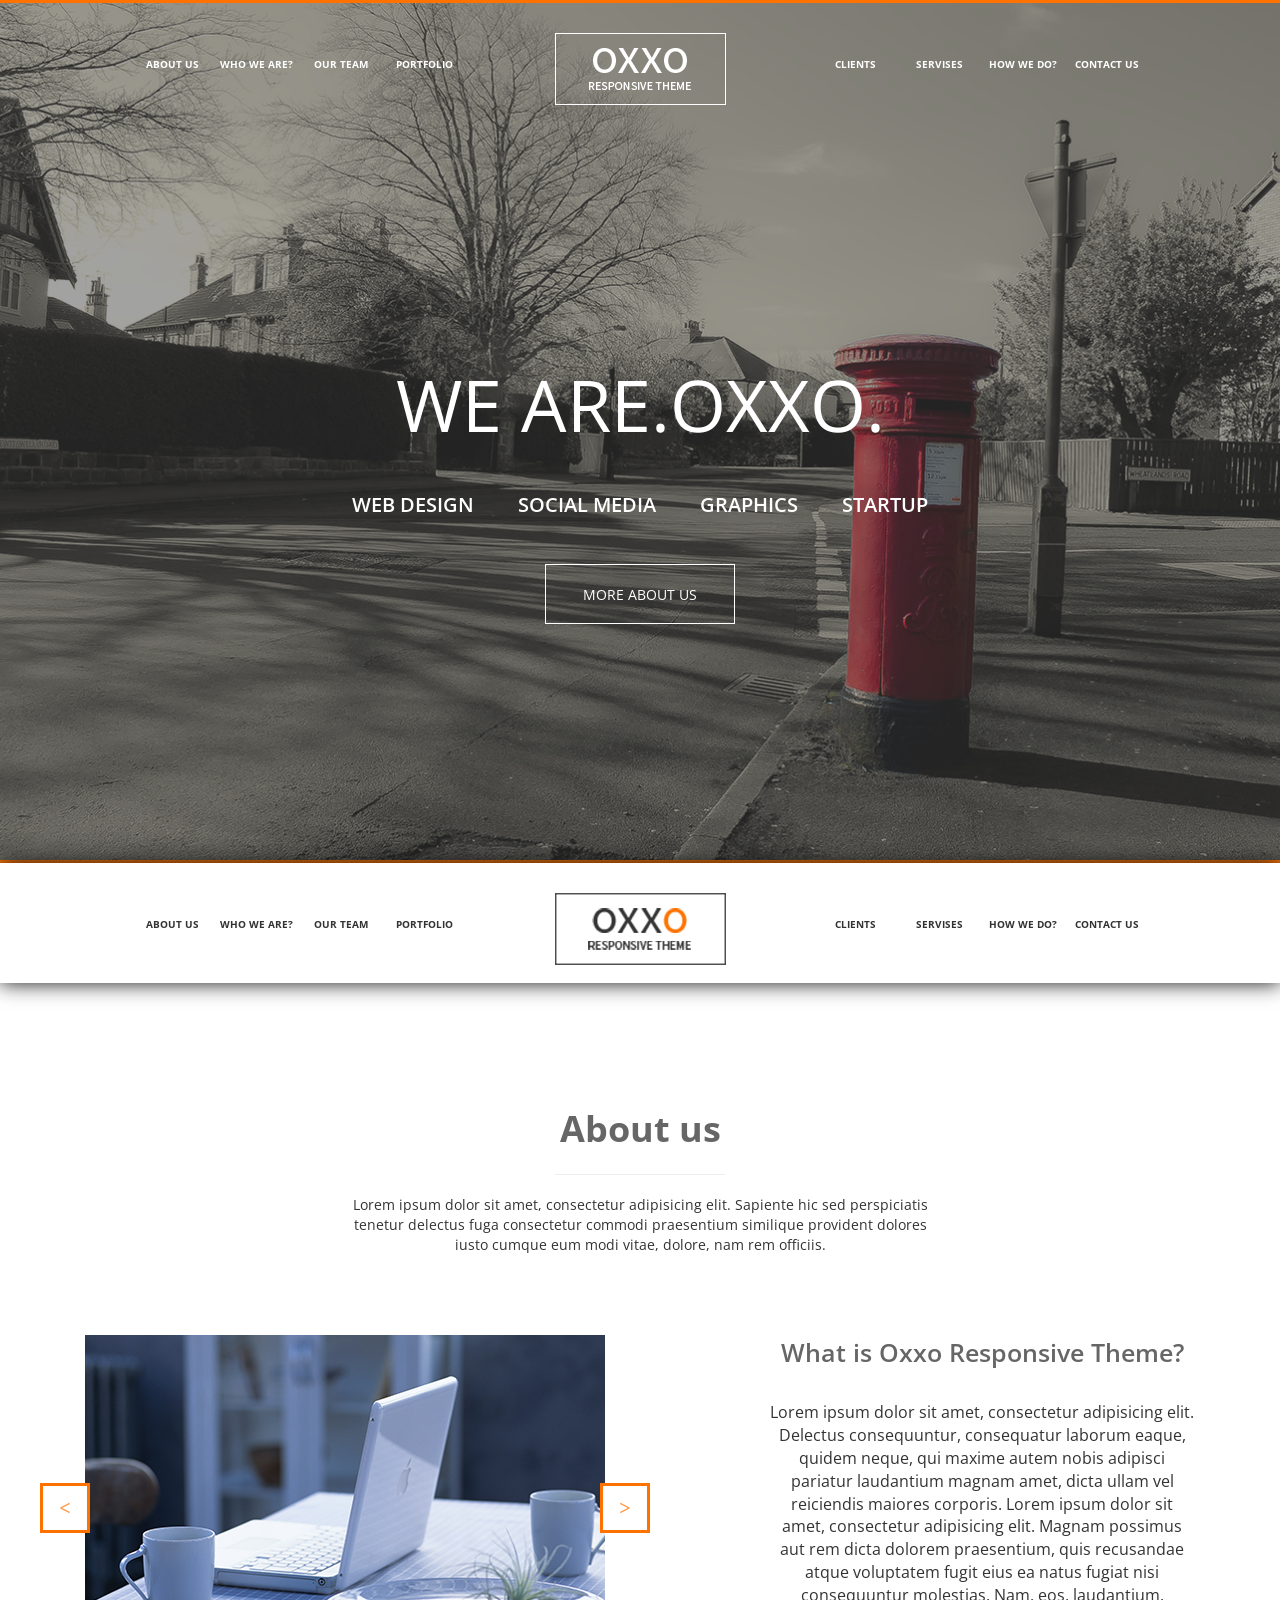
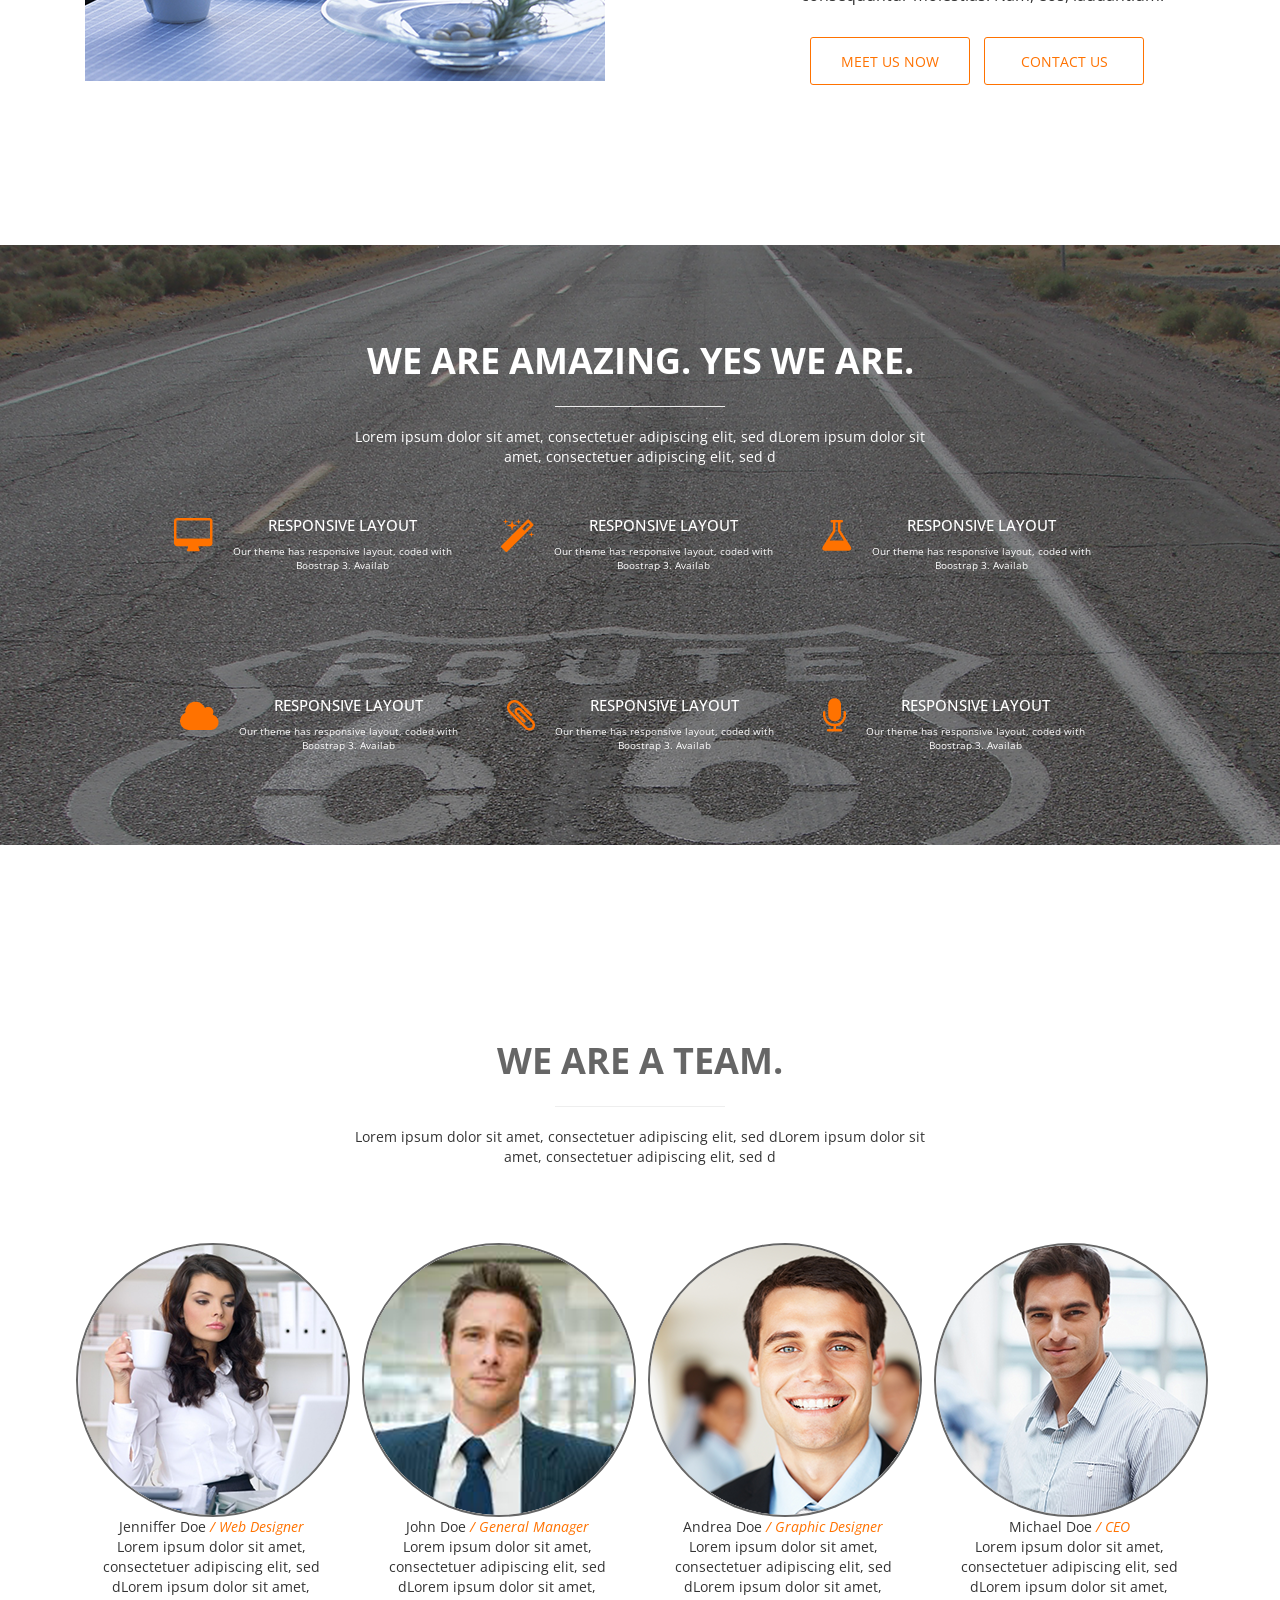
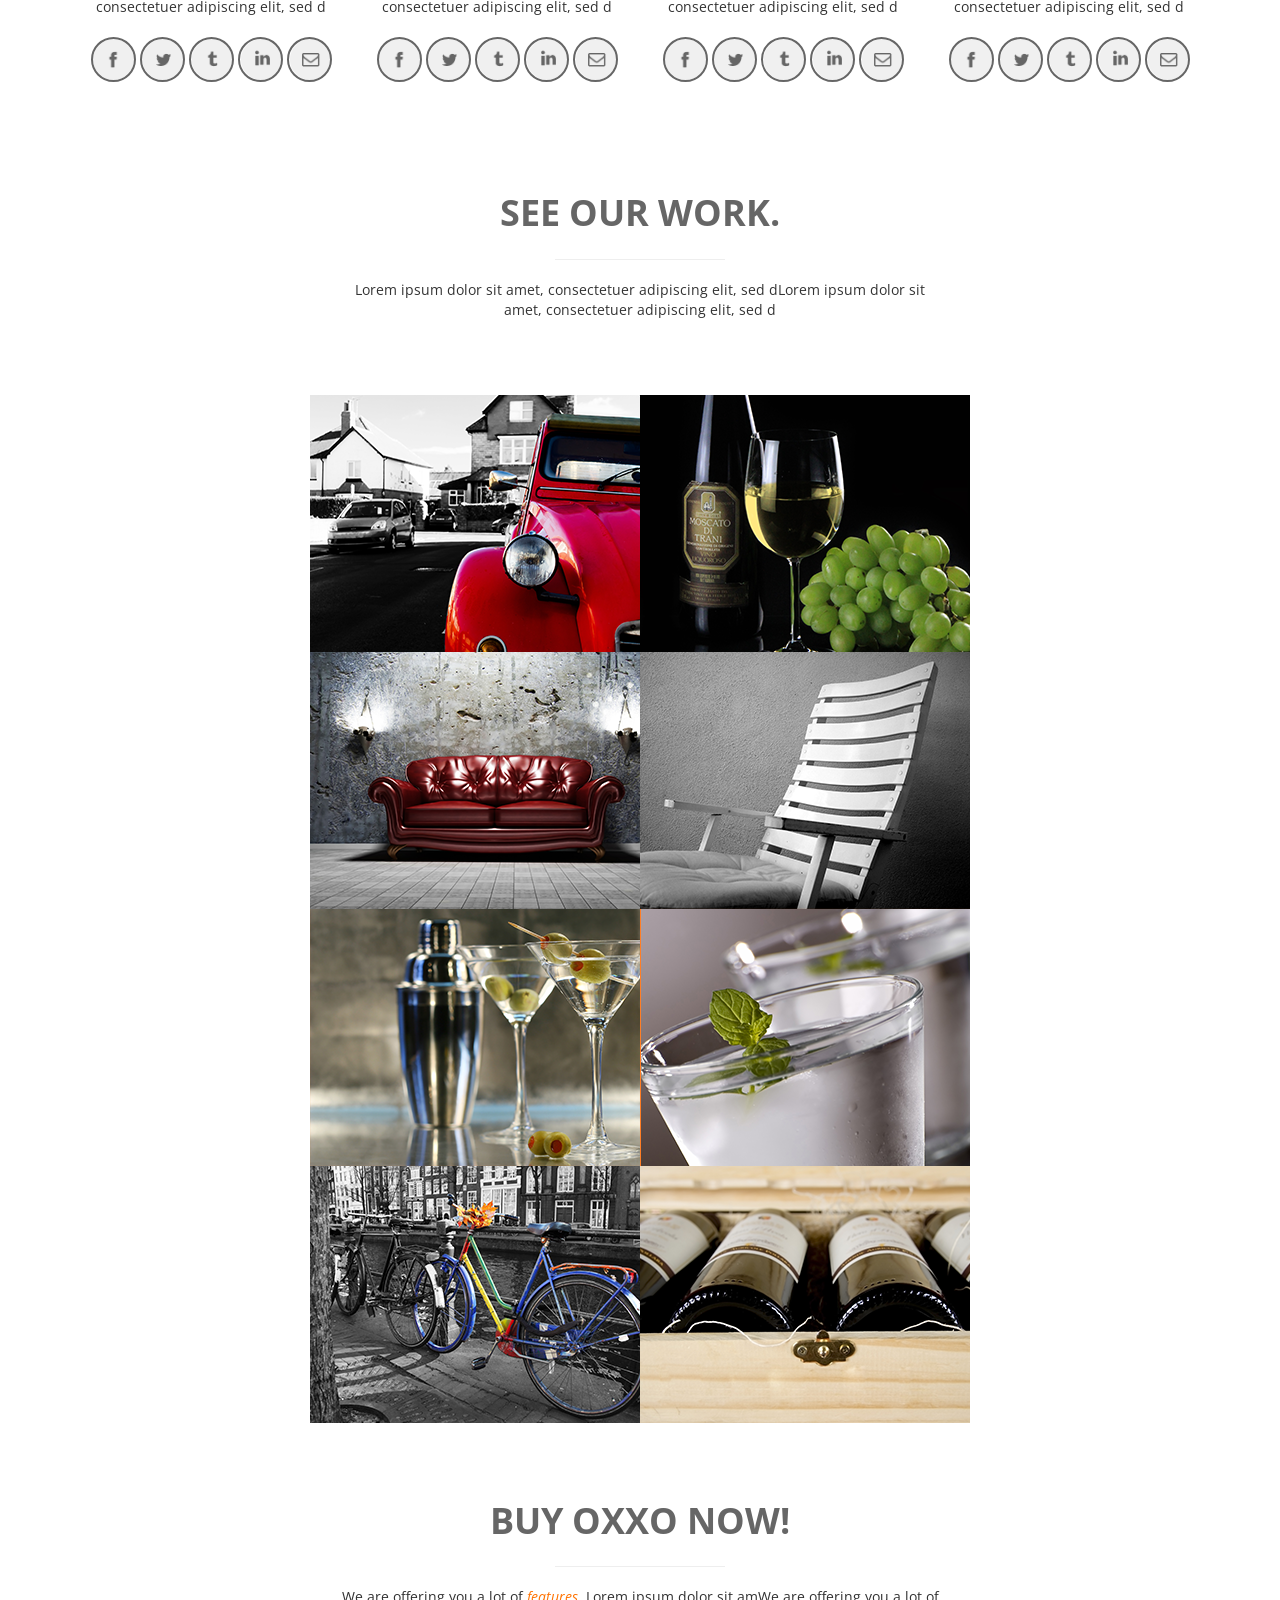
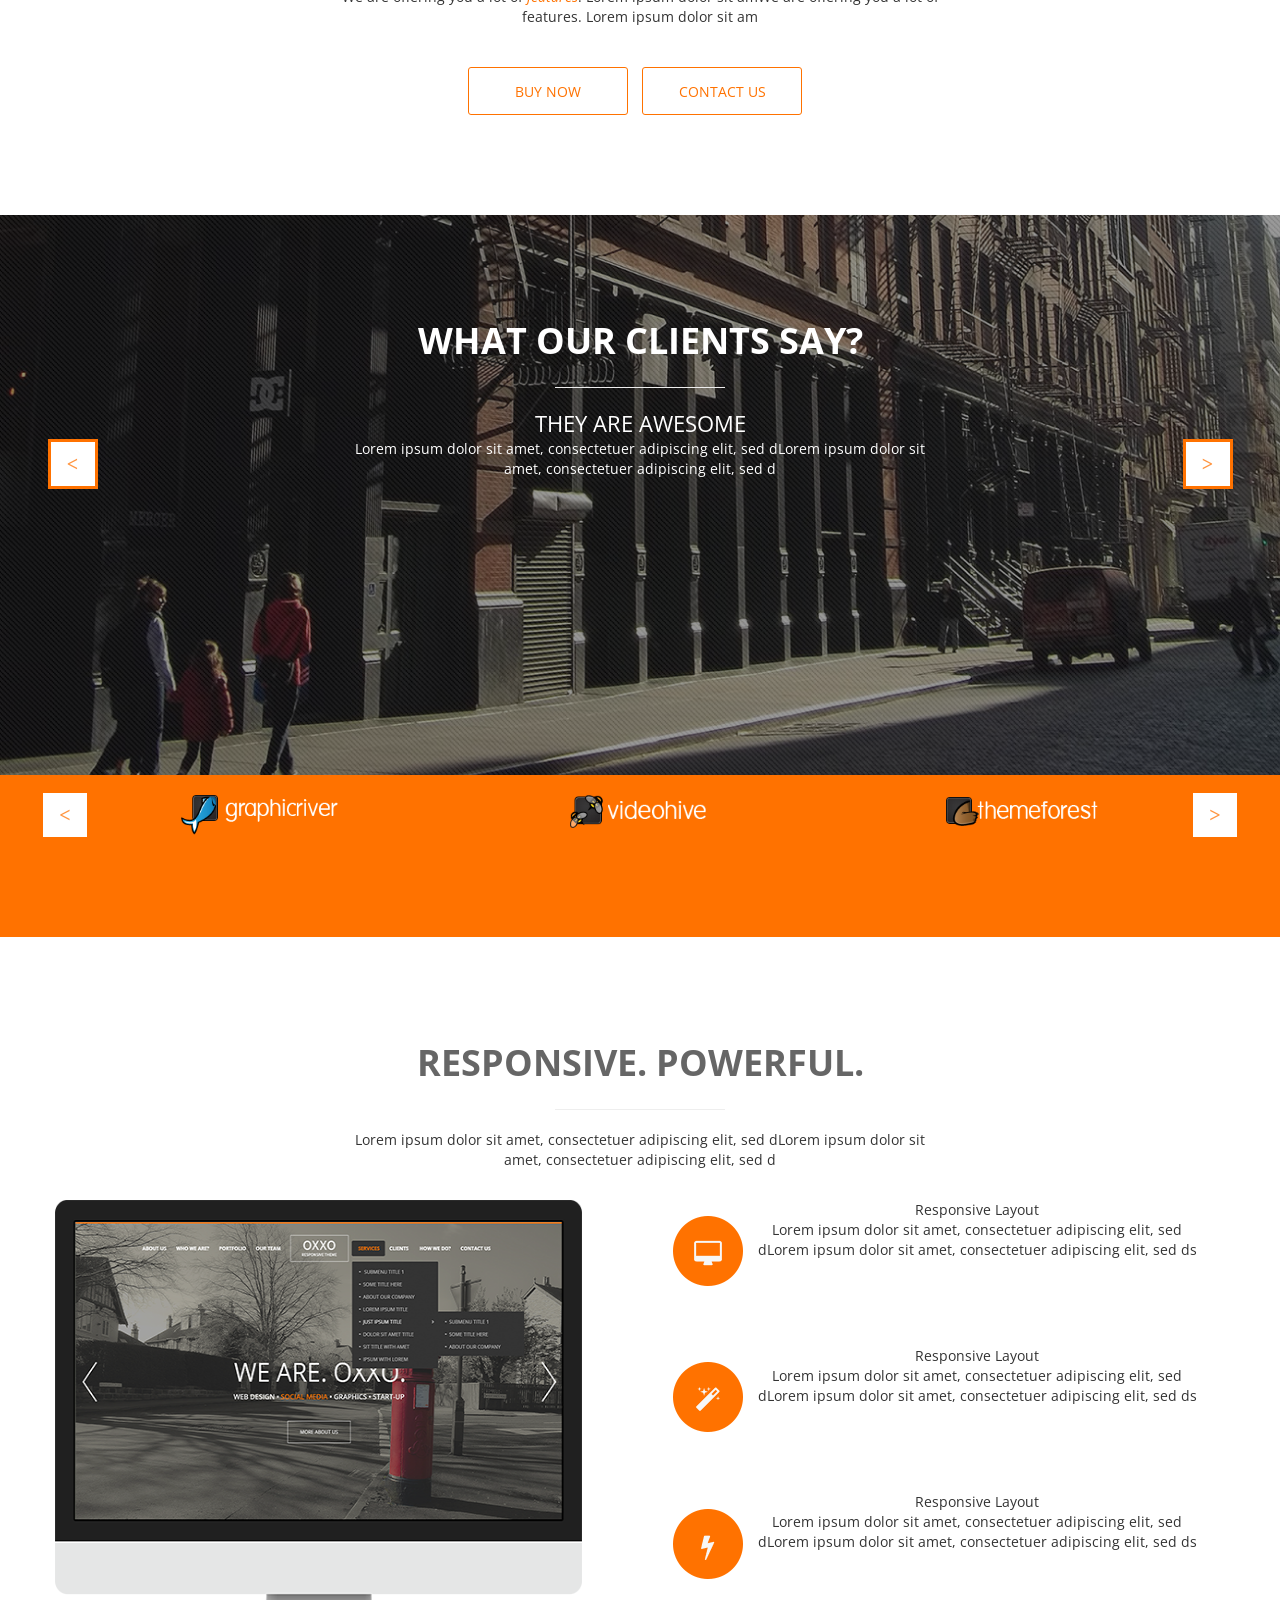
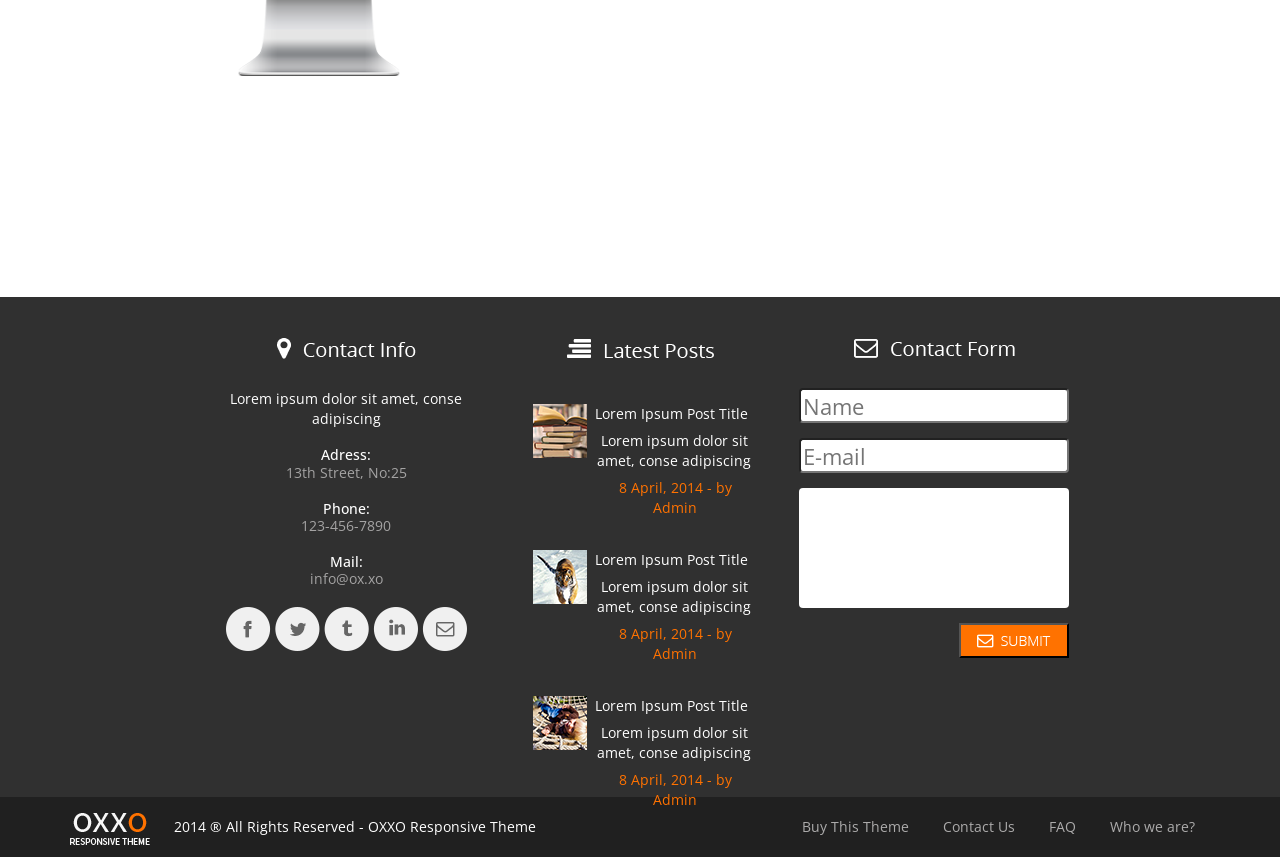
<file: index.html>
<!DOCTYPE html>
<html lang="en">
<head>
    <meta charset="UTF-8">
    <meta name="viewport" content="width=device-width, initial-scale=1">
    <title>OXXO</title>
    
    <!--  Adding styles -->
    <link rel="stylesheet" href="assets/css/bootstrap-theme.css">
    <link rel="stylesheet" href="assets/css/bootstrap.css">
    <link rel="stylesheet" href="assets/css/style.css">
    <link rel="stylesheet" type="text/css" href="slick/slick/slick.css"/>
    <link rel="stylesheet" type="text/css" href="slick/slick/slick-theme.css"/>
    <!--  Adding scripts -->
    <script type="text/javascript" src="assets/js/jquery-3.1.1.min.js"></script>
    <script type="text/javascript" src="assets/js/bootstrap.js"></script>
    <script type="text/javascript" src="assets/js/dics_par.js"></script>
    <script type="text/javascript" src="assets/js/slider.js"></script>
    <script type="text/javascript" src="assets/js/top_menu_script.js"></script>
    <script type="text/javascript" src="assets/js/team_width.js"></script>
    
</head>
<body>
    <div id="wrapper">
        <div id="headerMain" class="block_860">
            <div id="header" class="header container">
                <ul class="navbar_ox navbar_ox_hdr col-lg-5" id="l_nav">
                    <li class="abt_top_menu top_menu"><p>About us</p></li>
                    <li class="who_top_menu top_menu"><p>Who we are?</p></li>
                    <li class="tm_top_menu top_menu"><p>our team</p></li>
                    <li class="prt_top_menu top_menu"><p>portfolio</p></li>
                </ul>
                <a href="#" class="logo" id="logo_light"></a>
                <ul class="navbar_ox navbar_ox_hdr col-lg-5" id="r_nav">
                    <li class="cl_top_menu top_menu"><p>clients</p></li>
                    <li class="srvs_top_menu top_menu"><p>servises</p></li>
                    <li class="how_top_menu top_menu"><p>how we do?</p></li>
                    <li class="cont_top_menu top_menu"><p>contact us</p></li>
                </ul>
            </div>
            <div id="disc" class="container">
                <div id="hdr_dics">we are.oxxo.</div>
                <div id="main_disc">
                    <ul>
                        <li>web design</li>
                        <li>social media</li>
                        <li>graphics</li>
                        <li>startup</li>
                    </ul>
                </div>
                <a href="#"><div id="btn_disc">More about us</div></a>
            </div>
        </div>
        <div class="aboutUs block_860 container-fluid">
            <div class="hdr_about header">
                 <div class="container" id="hdr_about">
                     <ul class="navbar_ox navbar_ox_abt col-lg-5" id="l_nav_abtus">
                    <li class="abt_top_menu top_menu"><p>About us</p></li>
                    <li class="who_top_menu top_menu"><p>Who we are?</p></li>
                    <li class="tm_top_menu top_menu"><p>our team</p></li>
                    <li class="prt_top_menu top_menu"><p>portfolio</p></li>
                </ul>
                <div class="logo" id="logo_dark"></div>
                <ul class="navbar_ox navbar_ox_abt col-lg-5 " id="r_nav_abtus">
                    <li class="cl_top_menu top_menu"><p>clients</p></li>
                    <li class="srvs_top_menu top_menu"><p>servises</p></li>
                    <li class="how_top_menu top_menu"><p>how we do?</p></li>
                    <li class="cont_top_menu top_menu"><p>contact us</p></li>
                </ul>
                 </div>
            </div>
            <div class="container">
                <div id="abt_disc" class="desc_all">
                    <div id="abt_desc_head" class="hdr_hdr">About us</div>
                    <hr class="hdr_hr">
                    <div id="abt_desc_info" class="hdr_info">Lorem ipsum dolor sit amet, consectetur adipisicing elit. Sapiente hic sed perspiciatis tenetur delectus fuga consectetur commodi praesentium similique provident dolores iusto cumque eum modi vitae, dolore, nam rem officiis.</div>
                </div>
                <div id="ox_resp_th">
                    <div class="slider_resp_th col-lg-6">
                       <div class="slide">
                            <div id="slide_1" class="slider_abt"><img src="assets/images/slider_resp_th_1.png" alt=""></div>
                       </div>
                        <div class="slide">
                            <div id="slide_2" class="slider_abt"><img src="assets/images/slider_resp_th_1.png" alt=""></div>
                       </div>
                    </div>
                    <div id="desc_resp_th" class="col-lg-5">
                        <div id="desc_resp_th_hdr">What is Oxxo Responsive Theme?</div>
                        <div id="desc_resp_th_desc">Lorem ipsum dolor sit amet, consectetur adipisicing elit. Delectus consequuntur, consequatur laborum eaque, quidem neque, qui maxime autem nobis adipisci pariatur laudantium magnam amet, dicta ullam vel reiciendis maiores corporis. Lorem ipsum dolor sit amet, consectetur adipisicing elit. Magnam possimus aut rem dicta dolorem praesentium, quis recusandae atque voluptatem fugit eius ea natus fugiat nisi consequuntur molestias. Nam, eos, laudantium.</div>
                        <a href=""><div class="desc_resp_th_btn">meet us now</div></a>
                        <a href=""><div class="desc_resp_th_btn">contact us</div></a>
                    </div>
                </div>
            </div>
        </div>
        <div class="container-fluid" id="section">
            <div id="selection_header" class="desc_all">
                <div id="select_desc_hdr" class="hdr_hdr">WE ARE AMAZING. YES WE ARE.</div>
                <hr class="hdr_hr">
                <div id="select_desc_info" class="hdr_info">Lorem ipsum dolor sit amet, consectetuer adipiscing elit, sed dLorem ipsum dolor sit amet, consectetuer adipiscing elit, sed d</div>
            </div>
            <div id="propMain">
                <div class="props">
                    <div class="prop">
                        <img src="assets/images/prop_1.png" alt="">
                        <div class="prop_desc">
                            <h4>RESPONSIVE LAYOUT</h4>
                            <p>Our theme has responsive layout, coded with Boostrap 3. Availab</p>
                        </div>
                    </div>
                    <div class="prop">
                        <img src="assets/images/prop_2.png" alt="">
                        <div class="prop_desc">
                            <h4>RESPONSIVE LAYOUT</h4>
                            <p>Our theme has responsive layout, coded with Boostrap 3. Availab</p>
                        </div>
                    </div>
                    <div class="prop">
                        <img src="assets/images/prop_3.png" alt="">
                        <div class="prop_desc">
                            <h4>RESPONSIVE LAYOUT</h4>
                            <p>Our theme has responsive layout, coded with Boostrap 3. Availab</p>
                        </div>
                    </div>
                </div>
                <div class="props" id="props_2">
                    <div class="prop">
                        <img src="assets/images/prop_4.png" alt="">
                        <div class="prop_desc">
                            <h4>RESPONSIVE LAYOUT</h4>
                            <p>Our theme has responsive layout, coded with Boostrap 3. Availab</p>
                        </div>
                    </div>
                    <div class="prop">
                        <img src="assets/images/prop_5.png" alt="">
                        <div class="prop_desc">
                            <h4>RESPONSIVE LAYOUT</h4>
                            <p>Our theme has responsive layout, coded with Boostrap 3. Availab</p>
                        </div>
                    </div>
                    <div class="prop">
                        <img src="assets/images/prop_6.png" alt="">
                        <div class="prop_desc">
                            <h4>RESPONSIVE LAYOUT</h4>
                            <p>Our theme has responsive layout, coded with Boostrap 3. Availab</p>
                        </div>
                    </div>
                </div>
            </div>
        </div>
        <div id="teamMain" class="container">
            <div id="team_desc_top" class="desc_all">
                <div id="team_desc_top_hdr" class="hdr_hdr">WE ARE A TEAM.</div>
                <hr class="hdr_hr">
                <div id="team_dest_top_info" class="hdr_info">Lorem ipsum dolor sit amet, consectetuer adipiscing elit, sed dLorem ipsum dolor sit amet, consectetuer adipiscing elit, sed d</div>
            </div>
            <div id="team_ppl">
                <div class="pers_team">
                    <div class="pers_team_img"><img src="assets/images/pers_team_1.png" alt=""></div>
                    <div class="name-place">Jenniffer Doe <i>/ Web Designer</i></div>
                    <div class="pers_info">Lorem ipsum dolor sit amet, consectetuer adipiscing elit, sed dLorem ipsum dolor sit amet, consectetuer adipiscing elit, sed d</div>
                       <a href="" class="social_1"></a>
                       <a href="" class="social_2"></a>
                       <a href="" class="social_3"></a>
                       <a href="" class="social_4"></a>
                       <a href="" class="social_5"></a>
                </div>
                <div class="pers_team">
                    <img src="assets/images/pers_team_2.png" alt="">
                    <div class="name-place">John Doe <i>/ General Manager</i></div>
                    <div class="pers_info">Lorem ipsum dolor sit amet, consectetuer adipiscing elit, sed dLorem ipsum dolor sit amet, consectetuer adipiscing elit, sed d</div>
                    <a href="" class="social_1"></a>
                       <a href="" class="social_2"></a>
                       <a href="" class="social_3"></a>
                       <a href="" class="social_4"></a>
                       <a href="" class="social_5"></a>
                </div>
                <div class="pers_team">
                    <img src="assets/images/pers_team_3.png" alt="">
                    <div class="name-place">Andrea Doe <i>/ Graphic Designer</i></div>
                    <div class="pers_info">Lorem ipsum dolor sit amet, consectetuer adipiscing elit, sed dLorem ipsum dolor sit amet, consectetuer adipiscing elit, sed d</div>
                    <a href="" class="social_1"></a>
                       <a href="" class="social_2"></a>
                       <a href="" class="social_3"></a>
                       <a href="" class="social_4"></a>
                       <a href="" class="social_5"></a>
                </div>
                <div class="pers_team">
                    <img src="assets/images/pers_team_4.png" alt="">
                    <div class="name-place">Michael Doe <i>/ CEO</i></div>
                    <div class="pers_info">Lorem ipsum dolor sit amet, consectetuer adipiscing elit, sed dLorem ipsum dolor sit amet, consectetuer adipiscing elit, sed d</div>
                    <a href="" class="social_1"></a>
                       <a href="" class="social_2"></a>
                       <a href="" class="social_3"></a>
                       <a href="" class="social_4"></a>
                       <a href="" class="social_5"></a>
                </div>
            </div>
            <div class="desc_all" id="c_our_work">
                <div id="c_our_hdr" class="hdr_hdr">SEE OUR WORK.</div>
                <hr class="hdr_hr">
                <div id="c_our_info" class="hdr_info">Lorem ipsum dolor sit amet, consectetuer adipiscing elit, sed dLorem ipsum dolor sit amet, consectetuer adipiscing elit, sed d</div>
            </div>
        </div>
        <div id="portfolioMain" class="container-flux">
            <div class="portfolio-row">
                <div class="port" id="port_1"></div>
                <div class="port" id="port_2"></div>
                <div class="port" id="port_3"></div>
                <div class="port" id="port_4"></div>
            </div>
            <div class="portfolio-row">
                <div class="port" id="port_5"></div>
                <div class="port" id="port_6"></div>
                <div class="port" id="port_7"></div>
                <div class="port" id="port_8"></div>
            </div>
        </div>
        <div id="buyMain">
            <div id="buy_desc" class="desc_all">
                <div class="hdr_hdr">BUY OXXO NOW!</div>
                <hr class="hdr_hr">
                <div class="hdr_info" id="buy_info">We are offering you a lot of <i>features</i>. Lorem ipsum dolor sit amWe are offering you a lot of features. Lorem ipsum dolor sit am</div>
            </div>
            <a href=""><div class="desc_resp_th_btn">buy now</div></a>
            <a href=""><div class="desc_resp_th_btn">contact us</div></a>
        </div>
        <div class="s_client_main">
            <div class="s_client_top container-fluid">
               <div class="hdr_hdr s_client_hdr">WHAT OUR CLIENTS SAY?</div>
                <hr class="hdr_hr">
                <div class="s_client_slider container">
                   
                    <div class="desc_all">
                        <div class="hdr_p s_client_p">THEY ARE AWESOME</div>
                        <div class="hdr_info s_client_info">Lorem ipsum dolor sit amet, consectetuer adipiscing elit, sed dLorem ipsum dolor sit amet, consectetuer adipiscing elit, sed d</div>
                    </div>
                    <div class="desc_all">
                        <div class="hdr_p s_client_p">THEY ARE AWESOME</div>
                        <div class="hdr_info s_client_info">Lorem ipsum dolor sit amet, consectetuer adipiscing elit, sed dLorem ipsum dolor sit amet, consectetuer adipiscing elit, sed d
                        , consectetuer adipiscing elit, sed dLorem ipsum dolor sit amet, consec, consectetuer adipiscing elit, sed dLorem ipsum dolor sit amet, consect, consectetuer adipiscing elit, sed dLorem ipsum dolor sit amet, consect</div>
                        
                    </div>
                </div>
            </div>
            <div id="technMain" class="container-fluid">
                <div id="tech" class="container">
                    <div class="tech_slider">
                        <div class="cur_techn"><img src="assets/images/cur_techn_1.png" alt=""></div>
                        <div class="cur_techn"><img src="assets/images/cur_techn_2.png" alt=""></div>
                        <div class="cur_techn"><img src="assets/images/cur_techn_3.png" alt=""></div>
                        <div class="cur_techn"><img src="assets/images/cur_techn_4.png" alt=""></div>
                        <div class="cur_techn"><img src="assets/images/cur_techn_5.png" alt=""></div>
                        <div class="cur_techn"><img src="assets/images/cur_techn_6.png" alt=""></div>
                    </div>
                </div>
            </div>
        </div>
        <div id="how_do">
            <div class="desc_all" id="resp_hdr">
            <div class="hdr_hdr">RESPONSIVE. POWERFUL.</div>
            <hr class="hdr_hr">
            <div class="hdr_info">Lorem ipsum dolor sit amet, consectetuer adipiscing elit, sed dLorem ipsum dolor sit amet, consectetuer adipiscing elit, sed d</div>
            </div>
            <div class="responsive">
               <img id="pc_view" src="assets/images/pc_view.png" alt="">
                <div id="resps">
                    <div class="resp">
                    <img src="assets/images/resp_icon_1.png" alt="">
                   <div class="resp_info_main">
                        <div class="resp_zag">Responsive Layout</div>
                        <div class="resp_info">Lorem ipsum dolor sit amet, consectetuer adipiscing elit, sed dLorem ipsum dolor sit amet, consectetuer adipiscing elit, sed ds</div>
                   </div>
                </div>
                <div class="resp">
                    <img src="assets/images/resp_icon_2.png" alt="">
                     <div class="resp_info_main">
                        <div class="resp_zag">Responsive Layout</div>
                        <div class="resp_info">Lorem ipsum dolor sit amet, consectetuer adipiscing elit, sed dLorem ipsum dolor sit amet, consectetuer adipiscing elit, sed ds</div>
                   </div>
                </div>
                <div class="resp">
                    <img src="assets/images/resp_icon_3.png" alt="">
                    <div class="resp_info_main">
                        <div class="resp_zag">Responsive Layout</div>
                        <div class="resp_info">Lorem ipsum dolor sit amet, consectetuer adipiscing elit, sed dLorem ipsum dolor sit amet, consectetuer adipiscing elit, sed ds</div>
                   </div>
                </div>
                </div>
            </div>
        </div>
        <footer class="footerMain">
            <div id="footer_top">
                <div class="container">
                    <div id="footer_main_inf">
                    <div class="footer_info_main">
                        <div class="footer_info_zag">
                            <img src="assets/images/footer_info_zag_1.png" alt="">
                            </div>
                            <div id="footer_info_text" class="f_i">Lorem ipsum dolor sit amet, conse adipiscing</div>
                            <div id="footer_info_adress" class="f_i">
                                <h5>Adress:</h5>
                                <p>13th Street, No:25</p>
                            </div>
                            <div id="footer_info_phone" class="f_i">
                                <h5>Phone:</h5>
                                <p>123-456-7890</p>
                            </div>
                            <div id="footer_info_mail" class="f_i">
                                <h5>Mail:</h5>
                                <p>info@ox.xo</p>
                            </div>
                            <div id="footer_socials">
                                <div class="footer_social"><a href=""><img src="assets/images/social_1.png" alt=""></a></div>
                                <div class="footer_social"><a href=""><img src="assets/images/social_2.png" alt=""></a></div>
                                <div class="footer_social"><a href=""><img src="assets/images/social_3.png" alt=""></a></div>
                                <div class="footer_social"><a href=""><img src="assets/images/social_4.png" alt=""></a></div>
                                <div class="footer_social"><a href=""><img src="assets/images/social_5.png" alt=""></a></div>
                            </div>
                    </div>
<!--
                        <div class="footer_info_main">
                        <div class="footer_info_zag">
                            <img src="assets/images/footer_info_zag_1.png" alt="">
                            </div>
                            <div id="footer_info_text" class="f_i">Lorem ipsum dolor sit amet, conse adipiscing</div>
                            <div id="footer_info_adress" class="f_i">
                                <h5>Adress:</h5>
                                <p>13th Street, No:25</p>
                            </div>
                            <div id="footer_info_phone" class="f_i">
                                <h5>Phone:</h5>
                                <p>123-456-7890</p>
                            </div>
                            <div id="footer_info_mail" class="f_i">
                                <h5>Mail:</h5>
                                <p>info@ox.xo</p>
                            </div>
                            <div id="footer_socials">
                                <div class="social"><a href=""><img src="assets/images/social_1.png" alt=""></a></div>
                                <div class="footer_social"><a href=""><img src="assets/images/social_2.png" alt=""></a></div>
                                <div class="footer_social"><a href=""><img src="assets/images/social_3.png" alt=""></a></div>
                                <div class="footer_social"><a href=""><img src="assets/images/social_4.png" alt=""></a></div>
                                <div class="footer_social"><a href=""><img src="assets/images/social_5.png" alt=""></a></div>
                            </div>
                    </div>
-->
                    <div class="footer_info_main">
                        <div class="footer_info_zag">
                            <img src="assets/images/footer_info_zag_2.png" alt="">
                            </div>
                            <div class="footer_news">
                                <img src="assets/images/news_img_1.png" alt="">
                                <div class="footer_news_desc">
                                    <div class="news_zag">Lorem Ipsum Post Title</div>
                                    <div class="news_info">Lorem ipsum dolor sit amet, conse adipiscing </div>
                                    <div class="news_date">8 April, 2014 - by Admin</div>
                                    </div>
                            </div>
                            <div class="footer_news">
                                <img src="assets/images/news_img_2.png" alt="">
                                <div class="footer_news_desc">
                                    <div class="news_zag">Lorem Ipsum Post Title</div>
                                    <div class="news_info">Lorem ipsum dolor sit amet, conse adipiscing </div>
                                    <div class="news_date">8 April, 2014 - by Admin</div>
                                    </div>
                            </div>
                            <div class="footer_news">
                                <img src="assets/images/news_img_3.png" alt="">
                               <div class="footer_news_desc">
                                    <div class="news_zag">Lorem Ipsum Post Title</div>
                                    <div class="news_info">Lorem ipsum dolor sit amet, conse adipiscing </div>
                                    <div class="news_date">8 April, 2014 - by Admin</div>
                                    </div>
                            </div>
                    </div>
                    
                    <div class="footer_info_main">
                        <div class="footer_info_zag">
                            <img src="assets/images/footer_info_zag_4.png" alt="">
                            </div>
                        <input placeholder="Name" type="text" class="con_field con_field_inp" id="name_field">
                        <input placeholder="E-mail" type="email" class="con_field con_field_inp" id="email">
                        <div contenteditable="true" class="con_field" id="mes_field"></div>
                        <input id="mes_submit" type="button"> 
                    </div>
                    </div>
                </div>
            </div>
            <div id="footer_bot">
                <div class="container" id="f_bot_cont">
                    <div id="footer_logo"><img src="assets/images/footer_logo.png" alt=""></div>
                    <div id="footer_copy">2014 ® All Rights Reserved - OXXO Responsive Theme </div>
                    <div class="footer_ul">
                        <li><a href="">Buy This Theme</a></li>
                        <li><a href="">Contact Us</a></li>
                        <li><a href="">FAQ</a></li>
                        <li><a href="">Who we are?</a></li>
                    </div>
                </div>
            </div>
        </footer>
    </div>
    <script type="text/javascript" src="slick/slick/slick.min.js"></script>
</body>
</html>
</file>
<file: assets/css/style.css>
@import url('https://fonts.googleapis.com/css?family=Open+Sans:400,700,600');

* {
    font-family: Open Sans,sans-serif;
}
.block_860 {
    height: 860px;
    border-top: 3px #ff7200 solid;
    background: #fff;
}
#headerMain {
    border-top: 3px #ff7200 solid;
    background: url(../images/header_bg_image.png) no-repeat center center;
    -webkit-background-size: cover;
    background-size: cover;
}
.header {
    height: 120px;
    line-height: 120px;
    padding: 0;
    text-align: center;
}
.navbar_ox {
    display: inline-block;
    text-align: center;
}
.navbar_ox li {
    display: inline-block;
    width: 100px;
    height: 40px;
    line-height: 40px;
    text-align: center;
    border-radius: 4px;
}
.navbar_ox li {
    font-family: Open Sans, sans-serif;
    font-size: 14px;
    font-weight: 700;
    text-transform: uppercase;
    display: inline-block;
    text-decoration: none;
    
}
.navbar_ox_hdr li {
    color: #fff;
}
.navbar_ox li:hover {
    width: 100px;
    height: 40px;
    background: #343434;
}
.navbar_ox_hdr li:hover {
    color: #ff7200;
}
.choosed {
    background: #343434;
    color: #fff;
    z-index: 5;
    border-radius: 4px;
}
.top_menu:hover {
    color: #fff;
    cursor: pointer;
}
.top_menu p {
    margin: 0;
    padding: 0;
}
.top_menu p:hover {
    color: #fff;
}
#l_nav,
#l_nav_abtus {
    float: left;
    
}
/*
#l_nav li
#l_nav_abtus li {
    margin-right: 10px;
}
*/
#l_nav li:last-child {
    margin-right: 0;
}
#r_nav,
#r_nav_abtus {
    float: right;
}
/*
#r_nav li
#r_nav_abtus li {
    margin-left: 10px;
}
*/
.logo {
    height: 72px;
    width: 171px;
    display: inline-block;
    margin: 30px 0;
}
#logo_light {
    background-image: url(../images/logo.png);
}

#disc {
    text-align: center;
    margin: 0 auto;
    text-align: center;
    padding: 0;
    margin-top: 230px;
}
#hdr_dics {
    display: inline-block;
    color: #fff;
    text-transform: uppercase;
    font-size: 72px;
    margin: 0 auto;
    margin-bottom: 35px;
}

#main_disc {
    margin-bottom: 35px;
}
#main_disc ul {
    display: inline-block;
    padding: 0;
    cursor: default;
}
#main_disc ul li {
    display: inline-block;
    margin: 0 20px;
    font-size: 20px;
    font-weight: 600;
    color: #fff;
    text-transform: uppercase;
}
#main_disc ul li:hover {
    color: #ff7200;
    cursor: default;
}
#btn_disc {
    display: inline-block;
    width: 190px;
    height: 60px;
    text-align: center;
    line-height: 60px;
    color: #fff;
    border: 1px #fff solid;
    text-transform: uppercase;
}
.aboutUs {
    padding: 0;
    text-align: center;
    z-index: 2;
}
.hdr_about {
    box-shadow: 0 0 20px #111;
    position: relative;
    background: #fff;
    margin: 0 auto;
    width: 100%;
    z-index: 5;
    
}
#hdr_about {
    text-align: center;
    padding: 0;
}
.animate {
    padding-top: 120px;
}
.anim {
    position: fixed;
    top: 0;
}
#logo_dark {
    background-image: url(../images/logo_dark.png);
}
#abt_disc {
    margin-top: 120px;
    margin-bottom: 80px;
}
.desc_all {
    text-align: center;
}
.hdr_hdr {
    font-size: 36px;
    font-weight: 700;
    color: #666;
}
.hdr_hr {
    width: 170px;
    color: #666;
}
.hdr_p {
    font-size: 22px;
}
.hdr_info {
    width: 600px;
    display: inline-block;
}
#abt_disc hr {
    background-color: #666;
}

.slider_resp_th {
    width: 550px;
    z-index: 3;
    float: left;
}
.slick-prev,
.slick-next {
    z-index: 3;
}
#desc_resp_th {
    float: right;
}
#desc_resp_th_hdr {
    font-size: 25px;
    font-weight: 600;
    color: #666;
    margin-bottom: 30px;
}
#desc_resp_th_desc {
    font-size: 16px;
    margin-bottom: 30px;
}
.desc_resp_th_btn {
    width: 160px;
    height: 48px;
    background: #fff;
    border: 1px #ff7200 solid;
    border-radius: 3px;
    display: inline-block;
    margin-right: 30px;
    text-align: center;
    line-height: 48px;
    text-transform: uppercase;
    color: #ff7200;
}
.desc_resp_th_btn:hover {
    color: #fff;
    background: #ff7200;
}
#section {
    margin-top: 125px;
    background: url(../images/section_bg.png) no-repeat center bottom;
    -webkit-background-size: cover;
    background-size: cover;
    height: 600px;
    margin-bottom: 100px;
    text-align: center;
}
#select_desc_hdr {
    color: #fff;
    margin-top: 90px;
}
#selection_header {
    display: inline-block;
    display: inline-block;
}
#select_desc_info {
    color: #fff;
    margin-bottom: 40px;
}
.props {
   text-align: center;
}
.prop {
    display: inline-block;
    margin: 0  15px;
    height: 80px;
    margin-bottom: 100px;
    
}
.prop h4 {
    font-size: 18px;
    
}

.prop img {
    margin-bottom: 60px;
}
.prop_desc {
    display: inline-block;
    padding: 0;
    color: #fff;
    width: 270px;
}
#teamMain {
    height: 1010px;
    text-align: center;
}
#team_ppl {
    text-align: center;
    margin: 0 auto;
}
#team_desc_top {
    margin-top: 90px;
    margin-bottom: 76px;
}
.pers_team {
    display: inline-block;
    margin: 0 6px;
    text-align: center;
    width: 270px;
    margin-bottom: 100px;
}
.pers_team i {
    color: #ff7200;
}
.pers_info {
    margin-bottom: 20px;
}
.pers_team img {
    border: 2px #666 solid;
    border-radius: 50%;
}
.social_1,
.social_2,
.social_3,
.social_4,
.social_5 {
    border: 2px #666 solid;
    border-radius: 50%;
    display: inline-block;
    height: 45px;
    width: 45px;
}
.social_1 {
    background-image: url(../images/social_1.png);
    -webkit-background-size: cover;
    background-size: cover;
}
.social_1:hover {
    background-image: url(../images/social_1-2.png);
}
.social_2 {
    background-image: url(../images/social_2.png);
    -webkit-background-size: cover;
    background-size: cover;
}
.social_2:hover {
    background-image: url(../images/social_2-2.png);
}
.social_3 {
    background-image: url(../images/social_3.png);
    -webkit-background-size: cover;
    background-size: cover;
}
.social_3:hover {
    background-image: url(../images/social_3-2.png);
}
.social_4 {
    background-image: url(../images/social_4.png);
    -webkit-background-size: cover;
    background-size: cover;
}
.social_4:hover {
    background-image: url(../images/social_4-2.png);
}
.social_5 {
    background-image: url(../images/social_5.png);
    -webkit-background-size: cover;
    background-size: cover;
}
.social_5:hover {
    background-image: url(../images/social_5-2.png);
}



.footer_social {
    display: inline-block;
}
#portfolioMain {
    height: auto;
    background: #fff;
    text-align: center;
    height: 500px;
    width: 1320px;
    margin: 0 auto;
    margin-top: 40px;
    margin-bottom: 100px;
}
.portfolio-row {
    height: 50%;
    margin: 0 auto;
}
.port {
    display: inline-block;
    width: 330px;
    height: 257px;
    float: left;
}
#port_1 {
    background: url(../images/port_1.png);
}
#port_2 {
    background: url(../images/port_2.png);
}
#port_3 {
    background: url(../images/port_3.png);
}
#port_4 {
    background: url(../images/port_4.png);
}
#port_5 {
    background: url(../images/port_5.png);
}
#port_6 {
    background: url(../images/port_6.png);
}
#port_7 {
    background: url(../images/port_7.png);
}
#port_8 {
    background: url(../images/port_8.png);
}
#buyMain {
    text-align: center;
}
#buy_info i {
    color: #ff7200;
}
#buy_info {
    margin-bottom: 40px;
}
.s_client_main {
    margin-top: 100px;
}
.s_client_top {
    background: url(../images/c_say_bg.png);
    -webkit-background-size: cover;
    background-size: cover;
    height: 560px;
    padding-top: 100px;;
}
.s_client_hdr,
.s_client_p, 
.s_client_info {
    color: #fff;
    text-align: center;
}
#technMain {
    height: 162px;
    background: #ff7200;
    text-align: center;
}
#tech {
    text-align: center;
}
.cur_techn img {
    height: 80px;
    width: 170px;
    margin: 0 auto;
}

.tech_slider {
    text-align: center;
    margin: 0 auto;
}
#how_do {
    height: 960px;
    padding-top: 100px;
    text-align: center;
}
.responsive {
    width: 1170px;;
    height: 477px;
    margin: 0 auto;
    text-align: center;
}
#resp_hdr {
    margin-bottom: 30px;
}
.resp img,
.resp_info_main,
.resp_info {
    display: inline-block;  
}
#resps,
#pc_view {
    display: inline-table;
    height: 477px;
    width: 570px;
}
#pc_view {
    height: 100%;
    width: 45%;
}
#pc_view {
    float: left
}
#resps {
    float: right;
}

#resps {
    margin-left: 30px;
}
.resp {
    margin-bottom: 60px;
}
.resp_info {
    width: 460px;
}
.footerMain {
    width: 100%;
}
#footer_top {
    height: 500px;
    background: #303030;
    padding-top: 40px;
}
.footer_info_main {
    display: inline-table;
    width: 270px;
    height: 400px;
    margin: 0 10px;
}
.footer_info_zag {
    margin-bottom: 30px;
}
#footer_main_inf {
    margin: 0 auto;
    text-align: center;
}
.f_i {
    color: #fff;
    margin-bottom: 18px;
}
.f_i h5 {
    color: #fff;
    margin: 0;
}
.f_i p {
    color: #a4a3a3;
    margin: 0;
}
.footer_news {
    height: ;
    display: inline-block;
    width: 230px;
    margin: 16px 0;
    color: #fff;
}
.footer_news_desc {
    width: 160px;
    display: inline-block;
    float: right;
}
.news_zag,
.news_info, 
.news_date {
    display: inline-block;
    margin-bottom: 7px;
    float: left;
}
.news_date {
    margin: 0;
}
.news_info {
    width: 162px;
    float: right
}
.news_date {
    color: #ff7200;
}
.con_field {
    width: 270px;
    background: #fff;
    border-radius: 4px;
    margin-bottom: 15px;
}
.con_field_inp {
    height: 35px;
    font-size: 22px;
}
#mes_field {
    font-size: 18px;
    height: 120px;
    overflow: auto;
    text-align: left;
}
#mes_submit {
    background: url(../images/mes_submit.png) no-repeat;
    background-position: center;
    background-color: #ff7200;
    height: 35px;
    float: right;
    width: 110px;
    
}
#footer_bot {
    background: #202020;
    height: 60px;
    line-height: 60px;
}
#footer_logo {
    display: inline-block;
}
#footer_copy {
    display: inline-block;
    color: #fff;
    margin-left: 20px;
}
.footer_ul {
    display: inline-block;
    float: right;
}
.footer_ul li {
    display: inline-block;
    
}
.footer_ul li a {
    display: inline-block;
    color: #acabab;
    margin: 0 15px;
}

@media screen and (max-width: 1320px) {
    #portfolioMain {
        width: 660px;
        height: 1000px;
    }
}
@media screen and (max-width: 1280px) {
    .navbar_ox li {
        font-size: 10px;
        height: 30px;
        width: 80px;
        line-height: 30px;
    }
    .navbar_ox li:hover {
        font-size: 10px;
        height: 30px;
        width: 80px;
        line-height: 30px;
    }
    #desc_resp_th {
        width: 40%;
    }
    .desc_resp_th_btn {
        margin-right: 10px;
    }
    .prop_desc {
        width: 250px;
    }
    .prop h4 {
        font-size: 15px;
    }
    .prop p {
        font-size: 10px;
    }
    .s_client_slider {
        width: 90%;
    }
}
@media screen and (max-width: 1200px) {
    
    #teamMain {
        height: 1550px;
    }
    #team_ppl {
        width: 655px;
    }
    .responsive {
        width: 100%;
    }
    #pc_view {
        width: 50%;
    }
    #resps {
        margin: 0;
        width: 50%;
    }
}
@media screen and (max-width: 1024px) {
    #pc_view {
        height: 90%;
    }
}
@media screen and (max-width: 920px) {
    
    #pc_view {
        height: 477px;
        width: 570px;
        float: none;
        
    }
    #how_do {
        height: 1000px;
    }
    #resps {
        width: 100%;
        margin-top: 30px;
        height: 230px;
    }
    .resp {
        width: 33%;
        display: inline-block;
    }
    .resp_info_main {
        width: 100%;
    }
    .resp_info {
        width: 100%;
    }
}
@media screen and (max-width: 992px) {
    .navbar_ox li {
        font-size: 8px;
        width: 60px;
        height: 25px;
        line-height: 25px;
    }
    .navbar_ox li:hover {
        font-size: 8px;
        width: 60px;
        height: 25px;
        line-height: 25px;
    }
    .slider_resp_th {
        width: 420px;
        height: 300px;
    }
    .slider_abt {
        height: 300px;
    }
    #desc_resp_th_desc {
        font-size: 12px;
    }
    .desc_resp_th_btn {
        width: 100px;
        height: 35px;
        line-height: 35px;
        font-size: 12px;
    }
    .prop {
        margin: 0px 7px 100px 7px;
    }
    .prop_desc {
        width: 170px;
    }
    .footer_info_main {
        width: 180px;
    }
    .footer_socials {
        height: 30px;
    }
    .footer_social,
    .footer_social img{
        width: 30px;
        height: 30px;
    }
    .footer_news {
        width: 180px;
        text-align: center;
        margin: 10px 0 0 0;
    }
    .footer_news_desc {
        text-align: center;
    }
    .news_zag,
    .footer_info_main h5,
    .footer_info_main p,
    #footer_info_text {
        font-size: 11px;
    }
    .news_info,
    .news_date {
        font-size: 8px
    }
    .con_field {
        width: 180px;
    }
    .con_field_inp {
        height: 27px;
    }
    #footer_copy {
        font-size: 10px;
    }
}
@media screen and (max-width: 732px) {
    
    .header {
        height: auto;
        line-height: 60px;
    }
    .navbar_ox {
        display: none;
        height: 80px;
        width: 100%;
        transition: 1s ease-in-out;
    }
    .navbar_ox .show {
        display: block;
    }
    .logo {
        margin: 27px 0 0 0;
    }
}
</file>
